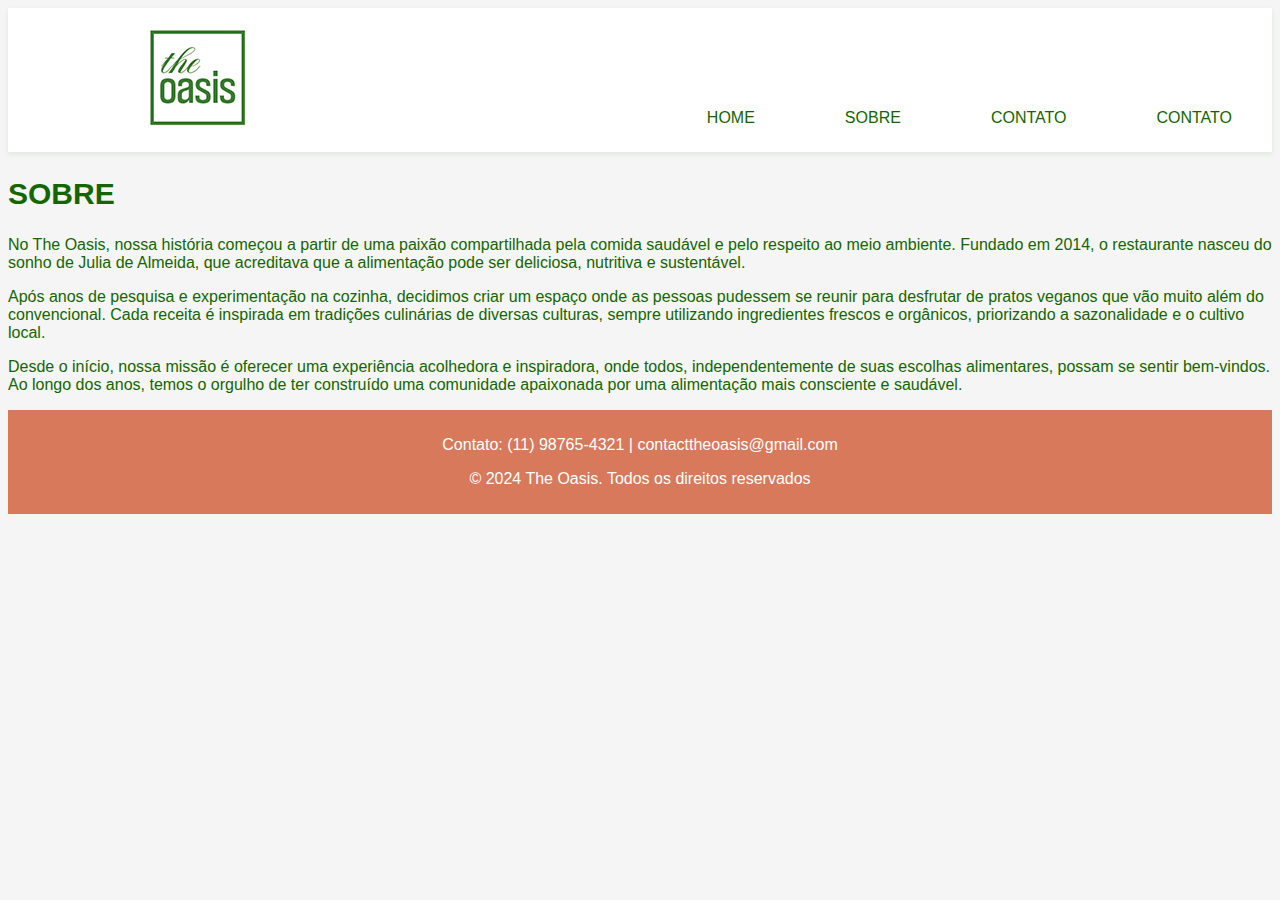
<file: sobre.html>
<!DOCTYPE html>
<html lang="pt-br">

<head>
    <meta charset="UTF-8">
    <meta name="viewport" content="width=device-width, initial-scale=1.0">
    <link rel="stylesheet" href="CSS/styles.css">
    <title>The Oasis</title>
</head>

<body>
    <header>

    <div class="logo">
        <img src="images/logo_oasis_verde.png" alt="The Oasis">
    </div>   
        <nav>
            <ul>
                <li><a href="index.html">Home</a></li>
                <li><a href="#Sobre">Sobre</a></li>
                <li><a href="#Pratos">Contato</a></li>
                <li><a href="#Valores">Contato</a></li>
            </ul>
        </nav>

    </header>


    <div class="container">

      
        <section id="Sobre">
            <h2>Sobre</h2>
            <p>No The Oasis, nossa história começou a partir de uma paixão compartilhada pela comida saudável e pelo
                respeito ao meio ambiente. Fundado em 2014, o restaurante nasceu do sonho de Julia de Almeida, que
                acreditava que a alimentação pode ser deliciosa, nutritiva e sustentável.</p>
            </p>
            </p>Após anos de pesquisa e experimentação na cozinha, decidimos criar um espaço onde as pessoas pudessem se
            reunir para desfrutar de pratos veganos que vão muito além do convencional. Cada receita é inspirada em
            tradições culinárias de diversas culturas, sempre utilizando ingredientes frescos e orgânicos, priorizando a
            sazonalidade e o cultivo local.</p>
            </p>
            <p>Desde o início, nossa missão é oferecer uma experiência acolhedora e inspiradora, onde todos,
                independentemente de suas escolhas alimentares, possam se sentir bem-vindos. Ao longo dos anos, temos o
                orgulho de ter construído uma comunidade apaixonada por uma alimentação mais consciente e saudável.</p>

        
            </center>
        </div>
        <footer>
            <div class="contato">
                <p>Contato: (11) 98765-4321 | contacttheoasis@gmail.com</p>
            </div>
            <div class="direitos">
            <p>&copy; 2024 The Oasis. Todos os direitos reservados</p>
        </footer>
    
        <script src="scripts/scripts.js"></script>
    
    </body>
    </html>
</file>
<file: CSS/styles.css>
body {
    font-family: "Montserrat", sans-serif;
    background-color: #f5f5f5;
    color: #146600;
}

a {
    text-decoration: none;
    color: #146600;
}

header {
    display: flex;
    justify-content: space-between;
    align-items: center;
    background-color: #fff;
    padding: 20px 40px;
    box-shadow: 0px 2px 5px rgba(15, 126, 1, 0.1);
}

h2 {
    text-transform: uppercase;
    font-size: 30px;
}

.logo img {
    width: 100px;
}

.logo {
    position: relative;
    float: left;
    margin-left: 100px;
    max-width: 20%;
    height: auto;
}

.main-banner {
    width: 100%;
    background-color: #ddd;
}

.main-banner img {
    width: 100%;
    height: 100%;
    object-fit: cover;
}

img.class="produto" {

}

nav ul li {
    /* width: 600px; */
    /* padding-right: 100px; */
    margin: 60px 0 0 90px;
    text-transform: uppercase;
    color: #000000;
    list-style: none;
    position: relative;
    float: left;
}


main {
    width: 90%;
    background-color: rgb(255, 246, 232);
    margin: 0 auto;
    padding: 20px;
}

section:nth-of-type(even) {
    background: #f4f4f4;
}

footer {
    background: #d8795b;
    color: white;
    text-align: center;
    padding: 10px 0;
    width: 100%;
    bottom: 0;
}



/*Formulario*/
.form-container {
    background: #fff;
    padding: 20px;
    padding-right: 40px;
    border-radius: 8px;
    box-shadow: 0 0 10px rgba(0,0,0,0.1);
    width: 100%;
    max-width: 500px;
}
.form-group {
    margin-bottom: 15px;
}
.form-group label {
    display: block;
    margin-bottom: 5px;
    text-align: left;
}
.form-group input, .form-group textarea {
    width: 100%;
    padding: 10px;
    border: 1px solid #ddd;
    border-radius: 4px;
}
.form-group textarea {
    resize: vertical;
}
.form-group button {
    background-color: #007BFF;
    color: #fff;
    border: none;
    padding: 10px 20px;
    border-radius: 4px;
    cursor: pointer;
    font-size: 16px;
}
.form-group button:hover {
    background-color: #0056b3;
}
</file>
